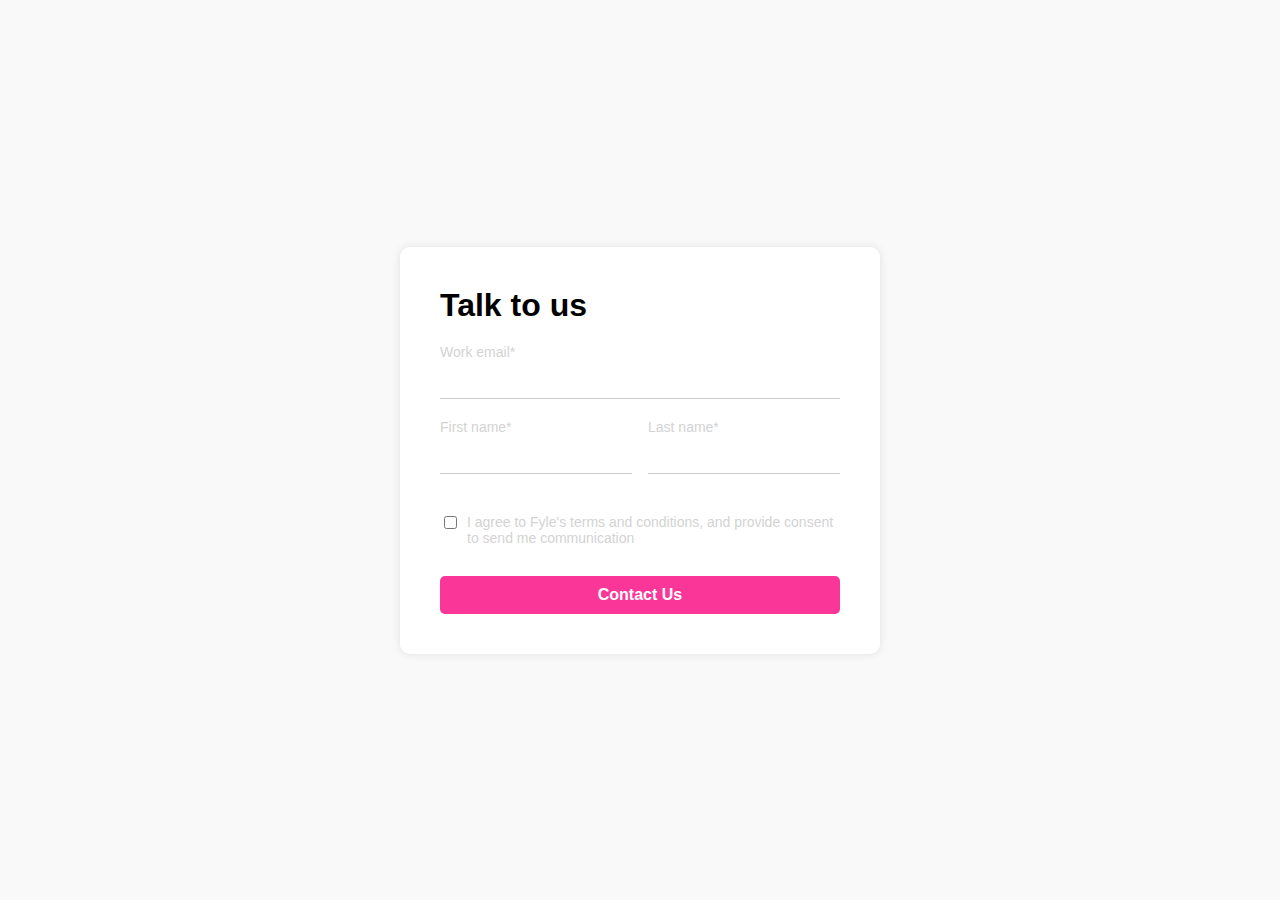
<file: Web developer assignment/form.html>
<!DOCTYPE html>
<html lang="en">
<head>
    <meta charset="UTF-8">
    <meta name="viewport" content="width=device-width, initial-scale=1.0">
    <title>Contact Form</title>
    <style>
        body {
            font-family: Arial, sans-serif;
            display: flex;
            justify-content: center;
            align-items: center;
            height: 100vh;
            margin: 0;
            background-color: #f9f9f9;
        }
        .form-container {
            background-color: white;
            padding: 40px;
            border-radius: 10px;
            box-shadow: 0 0 10px rgba(0, 0, 0, 0.1);
            width: 400px;
        }
        .form-container h1 {
            margin-top: 0;
            margin-bottom: 40px;
            text-align: left; /* Align the text to the left */
        }
        .input-group {
            margin-bottom: 40px;
            position: relative;
        }
        .input-group input {
            width: 100%;
            border: none;
            border-bottom: 1px solid #ccc;
            padding: 8px 0;
            font-size: 16px;
            outline: none; /* Removes the default outline on focus */
        }
        .input-group input::placeholder {
            color: lightgrey;
        }
        .input-group label {
            position: absolute;
            top: -20px;
            left: 0;
            color: lightgrey;
            font-size: 14px;
            transition: color 0.3s;
        }
        .input-group-inline {
            display: flex;
            justify-content: space-between;
        }
        .input-group-inline .input-group {
            width: 48%;
        }
        .checkbox-group {
            display: flex;
            align-items: flex-start; /* Align items at the top */
            margin-bottom: 20px; /* Add margin to align with other inputs */
        }
        .checkbox-group input {
            margin-top: 2px; /* Adjust vertical alignment */
            margin-right: 10px;
            border: pink;
        }
        .checkbox-group label {
            color: lightgrey;
            font-size: 14px;
            margin-bottom: 10px; /* Add margin bottom */
        }
        .form-container button {
            width: 100%; /* Make the button width equal to the form width */
            padding: 10px;
            background-color: rgb(250, 55, 152); /* Set button background to pink */
            color: white; /* Set button text color to white */
            border: none;
            border-radius: 5px;
            font-size: 16px;
            cursor: pointer;
            font-weight: bold; /* Set button text to bold */
        }
    </style>
</head>
<body>
    <div class="form-container">
        <h1>Talk to us</h1>
        <form action="https://getform.io/f/panvgjxa" method="POST">
            <div class="input-group">
                <label for="workEmail" id="labelWorkEmail">Work email*</label>
                <input type="email" id="workEmail" name="workEmail" required oninput="updateLabel(this, 'labelWorkEmail', 'Work email')">
            </div>
            <div class="input-group-inline">
                <div class="input-group">
                    <label for="firstName" id="labelFirstName">First name*</label>
                    <input type="text" id="firstName" name="firstName" required oninput="updateLabel(this, 'labelFirstName', 'First name')">
                </div>
                <div class="input-group">
                    <label for="lastName" id="labelLastName">Last name*</label>
                    <input type="text" id="lastName" name="lastName" required oninput="updateLabel(this, 'labelLastName', 'Last name')">
                </div>
            </div>
            <div class="checkbox-group">
                <input type="checkbox" id="subscribe" name="subscribe">
                <label for="subscribe">I agree to Fyle's terms and conditions, and provide consent to send me communication</label>
            </div>
            <button type="submit">Contact Us</button>
        </form>
    </div>

    <script>
        function updateLabel(inputElement, labelId, newText) {
            const label = document.getElementById(labelId);
            if (inputElement.value.length > 0) {
                label.textContent = newText;
                label.style.color = 'lightgrey';
            } else {
                label.textContent = newText + '*';
                label.style.color = 'lightgrey';
            }
        }
    </script>
</body>
</html>
</file>
